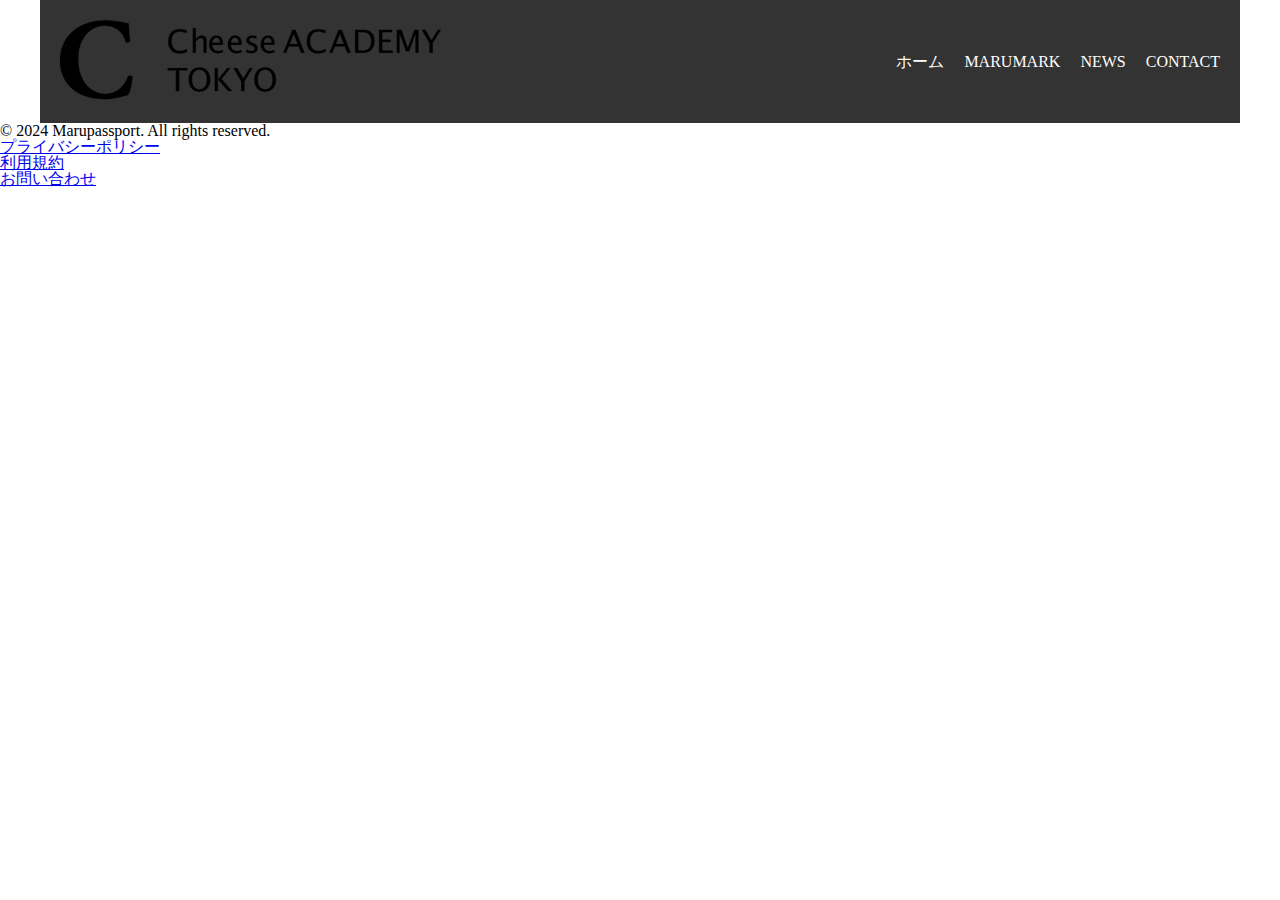
<file: html_name_00/index.html>
<!DOCTYPE html>
<html lang="ja">
<!-- 最初の設定は終わっています　必要な方は触ってください -->

<head>
  <meta charset="UTF-8">
  <meta name="viewport" content="width=device-width, initial-scale=1.0">
  <meta http-equiv="X-UA-Compatible" content="ie=edge">
  <title>Maru passport</title>
  <link rel="stylesheet" href="css/reset.css">
  <link rel="stylesheet" href="css/style.css">
</head>
<!-- 最初の設定は終わっています　必要な方は触ってください -->

<body>
  <!-- この中に記述していく -->
  <!-- ここから下にコードを書く -->
  <div class="form-container">
  <form action="send.php" method="post">
    <!-- フォームの内容 -->
  </form>
<div class="container">
  <header class="header">
    <div class="header__logo">
      <img src="img/header_logo.png" alt="取扱説明書" />
        <!-- <a href="#">Marupassport</a> -->
    </div>
    <nav class="header__nav">
        <ul>
            <li><a href="#">ホーム</a></li>
            <li><a href="#">MARUMARK</a></li>
            <li><a href="#">NEWS</a></li>
            <li><a href="#">CONTACT</a></li>
        </ul>
    </nav>
  </div>
</header>

<footer class="footer">
  <p>© 2024 Marupassport. All rights reserved.</p>
  <ul>
      <li><a href="#">プライバシーポリシー</a></li>
      <li><a href="#">利用規約</a></li>
      <li><a href="#">お問い合わせ</a></li>
  </ul>
</footer>
  <!-- ここから上にコードを書く -->
  <!-- この中に記述していく -->
  <script src="https://code.jquery.com/jquery-3.2.1.min.js"></script>
  <script src="js/main.js"></script>

</body>

</html>
</file>
<file: html_name_00/css/style.css>
/* ここから下に記載していく */
.container {
    width: 1200px; /* コンテナの幅を1200pxに設定 */
    margin: 0 auto; /* 左右のマージンを自動で調整し、コンテナを中央に配置 */
    /* 必要に応じてその他のスタイルを追加 */


    /* ヘッダースタイル */
.header {
    display: flex;
    justify-content: space-between;
    align-items: center;
    padding: 20px;
    background-color: #333;
    color: #fff;
}

.header__logo a {
    color: #fff;
    text-decoration: none;
    font-size: 24px;
}

.header__nav ul {
    display: flex;
}

.header__nav li {
    margin-left: 20px;
}

.header__nav a {
    color: #fff;
    text-decoration: none;
}
/* フッタースタイル */
.footer {
    padding: 20px;
    background-color: #333;
    color: #fff;
    text-align: center;
}

.footer ul {
    list-style: none;
    padding: 0;
    margin: 20px 0 0;
}

.footer li {
    display: inline; /* リストを横並びにする */
    margin: 0 10px;
}
.footer a {
    color: #fff;
    text-decoration: none;}}
</file>
